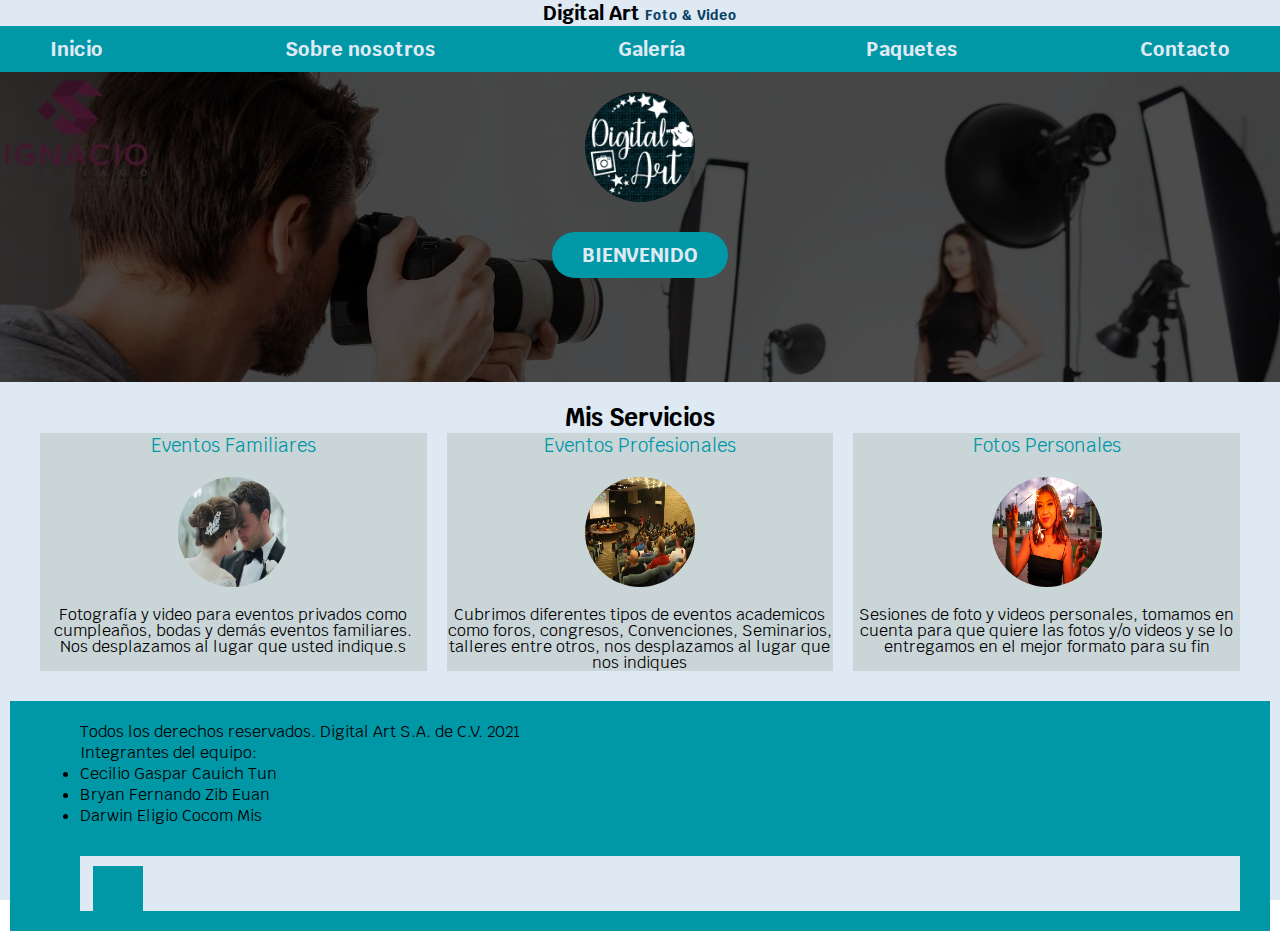
<file: index.html>
<!DOCTYPE html>
<html lang="es">

<head>

  <meta charset="UTF-8">
  <meta name="viewport" content="width=device-width, initial-scale=1.0">
  <title>Team Arrow</title>
  
  <link rel="preconnect" href="https://fonts.gstatic.com">
  <link href="https://fonts.googleapis.com/css2?family=Krub:wght@500&display=swap" rel="stylesheet">
  <link rel="preload" href="css/styles.css" as="style">
  <link href="css/styles.css" rel="stylesheet">

</head>

<body>
 
  <script src="js/inicio.js"></script>

  <head>
    <h1 class="titulo">Digital Art <span> Foto & Video</span> </h1>

   
  </head>
  <div class="nav-bg">
    <nav class="navegacion-principal contenedor">
      <a href=index.html>Inicio</a>
      <a href=nosotros.html>Sobre nosotros</a>
      <a href=galeria.html>Galería</a>
      <a href=paquetes.html>Paquetes</a>
      <a href=contacto.html>Contacto</a>
    </nav>
  </div>


  <section class="hero">
    <div class="contenido-hero">

      <div class="ubicacion">
        <img class="picser" src=img/DigitalArt.webp alt="">
      </div>
      <a class="boton" href=# >Bienvenido</a>

    </div>

  </section>

  <main class="contenedor sombra">
    <h2>Mis Servicios</h2>

    <div class="servicios">

      <section class="servicio">
        <h3>Eventos Familiares</h3>
        <img class="picser"src=img/familia.webp alt="Error relax">
        <p>Fotografía y video para eventos privados como cumpleaños, bodas y demás eventos familiares.
          Nos desplazamos al lugar que usted indique.s
        </p>
      </section>

      <section class="servicio">
        <h3>Eventos Profesionales</h3>
        <img class="picser" src=img/profesionalr.webp alt="">
        <p>Cubrimos diferentes tipos de eventos academicos como foros, congresos, Convenciones, Seminarios,
          talleres entre otros, nos desplazamos al lugar que nos indiques </p>
      </section>

      <section class="servicio">
        <h3>Fotos Personales</h3>
       <img class="picser" src=img/personal.webp alt="">
        <p>Sesiones de foto y videos personales, tomamos en cuenta para que quiere las fotos y/o videos y se
          lo entregamos en el mejor formato para su fin
        </p>
      </section>
    </div>
    <!--cierre de la clase de servicios-->

  </main>

  <footer class="pie"> 
    <div class="elementi">
      <div class="sub"> 
        <p>Todos los derechos reservados. Digital Art S.A. de C.V. 2021</p>
        <ul>
        <p>Integrantes del equipo:</p>
        <li>Cecilio Gaspar Cauich Tun</li>
        <li>Bryan Fernando Zib Euan</li>
        <li>Darwin Eligio Cocom Mis</li>

       </ul>
      </div>
  
      <div class="sub" id="contan">
        <div id="box">

        </div>
      </div>

    </div>

  </footer>


</body>

</html>
</file>
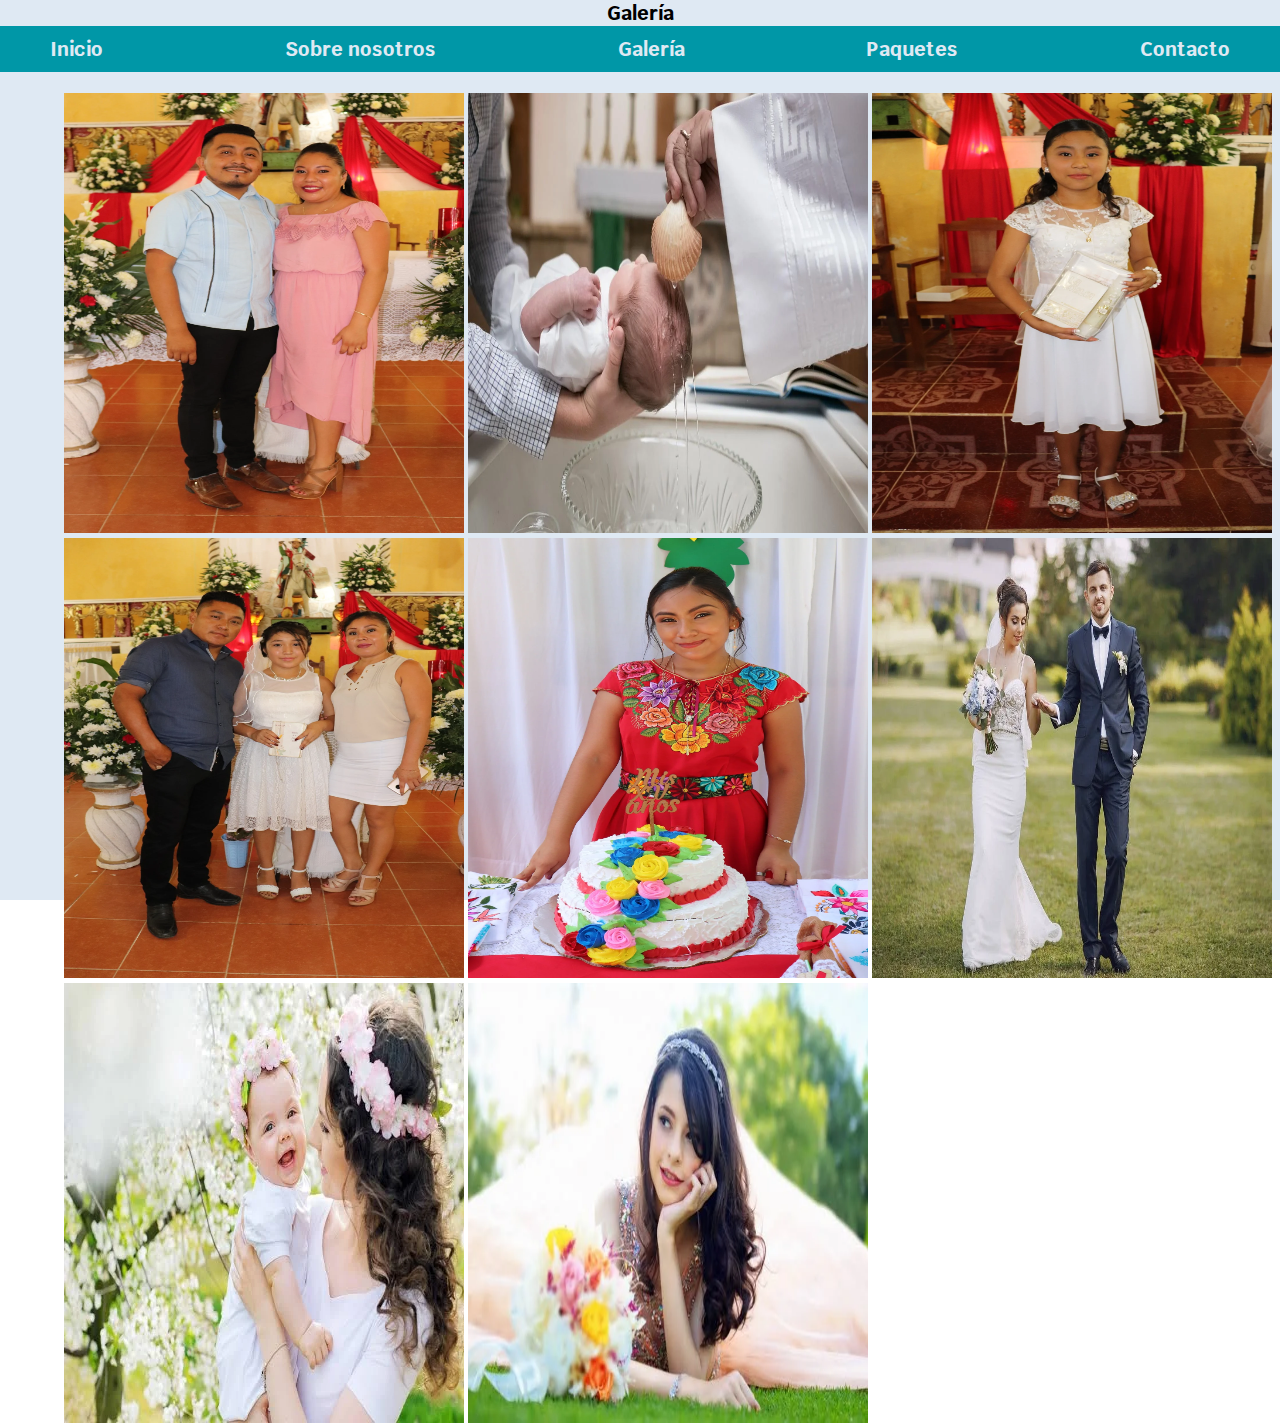
<file: galeria.html>
<!DOCTYPE html>
<html lang="es">
<head>
	 <meta charset="UTF-8">
    <meta name="viewport" content="width=device-width, initial-scale=1.0">
    <title>Galería</title>
  <link rel="preconnect" href="https://fonts.gstatic.com">
  <link href="https://fonts.googleapis.com/css2?family=Krub:wght@500&display=swap" rel="stylesheet">
  <link rel="preload" href="css/styles.css" as="style">
  <link href="css/styles.css" rel="stylesheet">
	<title>Galeria</title>
	<script type="text/javascript" src="js/galeria.js"></script>
</head>


<body>
  <head>
    <h1 class="titulo">Galería<span></span> </h1>  
  </head>
	<div class="nav-bg">
    <nav class="navegacion-principal contenedor">
      <a href=index.html>Inicio</a>
      <a href=nosotros.html>Sobre nosotros</a>
      <a href=galeria.html>Galería</a>
      <a href=paquetes.html>Paquetes</a>
      <a href=contacto.html>Contacto</a>
    </nav>
  </div>
  <p id="eventos"></p>
  <br>
  <form name="f1" class="images1"> 		
		<img src="img/foto1.webp" width="400" height="440">
		<img src="img/foto2.webp" width="400" height="440">
		<img src="img/foto3.webp" width="400" height="440">
		<img src="img/foto4.webp" width="400" height="440">
		<img src="img/foto5.webp" width="400" height="440">
		<img src="img/foto6.webp" width="400" height="440">
		<img src="img/foto7.webp" width="400" height="440">
		<img src="img/foto8.webp" width="400" height="440">
	</form>

</body>
</html>
</file>
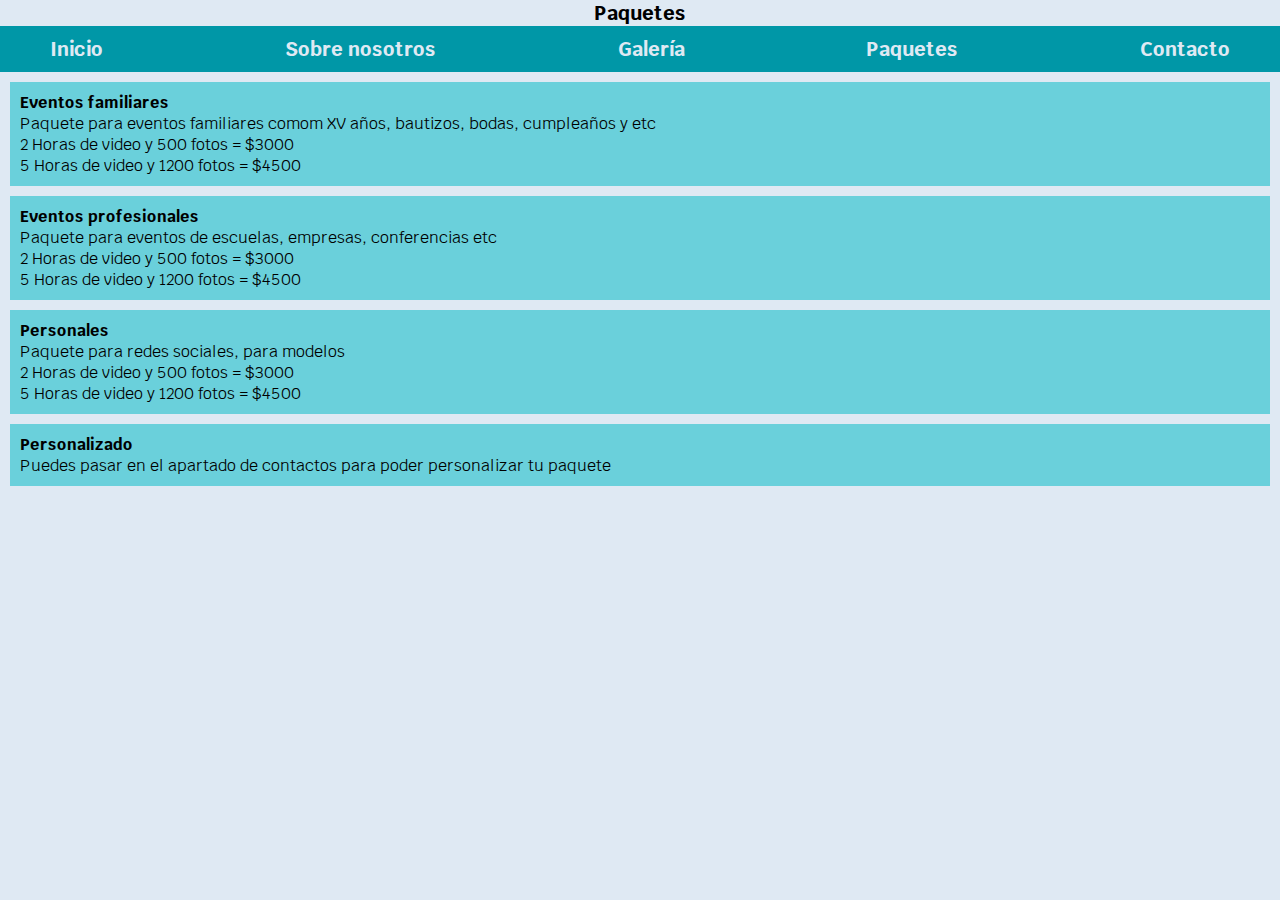
<file: paquetes.html>
<!DOCTYPE html>
<html lang="es">
<head>
    <meta charset="UTF-8">
    <meta http-equiv="X-UA-Compatible" content="IE=edge">
    <meta name="viewport" content="width=device-width, initial-scale=1.0">
    
    <link rel="preconnect" href="https://fonts.gstatic.com">
    <link href="https://fonts.googleapis.com/css2?family=Krub:wght@500&display=swap" rel="stylesheet">
    <link href="css/styles.css" rel="stylesheet">

    <title>Paquetes</title>
</head>
<body>
    <head>
        <h1 class="titulo">Paquetes</h1>
    </head>
    <div class="nav-bg">
        <nav class="navegacion-principal contenedor">
          <a href=index.html>Inicio</a>
          <a href=nosotros.html>Sobre nosotros</a>
          <a href=galeria.html>Galería</a>
          <a href=paquetes.html>Paquetes</a>
          <a href=contacto.html>Contacto</a>
          
        </nav>
      </div>
      <section class="pqte">
        <dl >
            <dt> <strong>Eventos familiares </strong></dt>
            <p>Paquete para eventos familiares comom XV años, bautizos, bodas, cumpleaños y etc</p>
            <dd>2 Horas de video y 500 fotos = $3000</dd>
            <dd>5 Horas de video y 1200 fotos = $4500</dd>
        </dl>

      </section>
 
      <section class="pqte">
        <dl>
            <dt><strong>Eventos profesionales</strong></dt>
            <p>Paquete para eventos de escuelas, empresas, conferencias etc</p>
            <dd>2 Horas de video y 500 fotos = $3000</dd>
            <dd>5 Horas de video y 1200 fotos = $4500</dd>
        </dl>

      </section>

      <section class="pqte">
        <dl >
            <dt><strong>Personales</strong></dt>
            <p>Paquete para redes sociales, para modelos</p>
            <dd>2 Horas de video y 500 fotos = $3000</dd>
            <dd>5 Horas de video y 1200 fotos = $4500</dd>
        </dl>

      </section>

      <section class="pqte">
        <dl >
            <dt><strong>Personalizado</strong></dt>
            <p>Puedes pasar en el apartado de contactos para poder personalizar tu paquete</p>
            
        </dl>

      </section>
    
    

    
</body>
</html>
</file>
<file: css/styles.css>
:root{
    --secunadrio: #0097A7;
}

/*Globales*/
html{
    font-size: 62.5%;
}
*, *:before *:after{
    box-sizing: inherit;
}
body{
    font-size: 16px;/*1 rem = 10px */
    font-family: 'Krub', sans-serif;
    background-image: linear-gradient(to top, #DFE9F3 10%, #DFE9F3 100%);
    -webkit-background-size: cover;
    background-size: cover;
    background-attachment: fixed;
}
.contenedor{
    max-width: 120rem;
    margin: 0 auto;
}
.boton { 
    background-color: var(--secunadrio);
    color: #DFE9F3;
    padding: 1rem 3rem;
    margin-top: 1rem;
    font-size: 2rem;
    text-decoration: none;
    text-transform: uppercase;
    font-weight: bold;
    border-radius: 5rem;
    width: 90%;
    text-align: center;
}
/*Tipografía*/
h1{
    font-size: 3.8rem;

}
span{
    font-size: 1.4rem;
    color: rgb(7, 66, 100);
}
h2{
    font-size: 2.8;
}
h3{
    font-size: 1.8;
}
h1,h2,h3{
    text-align: center;
    align-items: flex-end;
}

/* Titulos */
 .titulo{
    font-size: 2rem;
}
 .nav-bg{
    background-color:var(--secunadrio);
 }
 .navegacion-principal{
     display: flex;
     flex-direction: column;
 }
 @media(min-width: 768px){
     .boton{
         width: auto;
     } 
 }

 @media (min-width: 768px){
     .navegacion-principal{
        flex-direction: row;
        justify-content:space-between;
     }

 }
  
.navegacion-principal a{
    display: block;
    text-align: center;
    color: #DFE9F3;
    text-decoration: none;
    font-size: 2rem; 
    font-weight: bold;
    padding: 1rem;

}
.navegacion-principal a:hover{
    background-color:#FFC107;
    color:#000;
}

.hero{
    background-image:url(../img/hero.webp) ;
    background-repeat: no-repeat;
    background-size: cover;
    height: 310px;
    position: relative;
    margin-bottom: 2rem ;

}
.contenido-hero{
    position: absolute;
    background-color:rgba(0, 0, 0,.5);
    background-color: rgb(0 0 0 / 70%);
    width: 100%;
    height: 100%;
    display: flex;
    flex-direction: column;
    align-items: center;
}
.contenido-hero h2, 
.contenido-hero p{
    color:#DFE9F3;

}
.contenido-hero .ubicacion{
    display: flex;
    align-items: flex-end;
}

/*Servicios */
@media(min-width: 768px){
    .servicios{
        display: grid;
        grid-template-columns: repeat(3,1fr); /*repite 3 veces 1fr*/
        column-gap: 2rem;
    }
}

.servicio{
    display: flex;
    flex-direction: column;
    align-items: center;
    background-color:#cad5d8;

}
.servicio h3{
    color: var(--secunadrio);
    font-weight: normal;

}
.servicios p{
    line-height: 1;
    text-align: center;
}
.servicio .iconos{
    height: 10rem;
    width: 10rem;
    border-radius: 50%;
    display: flex;
    justify-content: space-evenly;
    align-items: center;

}


/*para principal y paquetes*/
.picser{
    width: 150px;
    height: 150px;
    margin-left: auto;
    margin-right: auto;
    display: block;
    border-radius: 100px;
    padding: 2rem;
}
.pqte{   /*Animación*/
   
    display: block;
    padding: 1rem;
    margin: 1rem;
    background-color: #6ad0db;
}
section .pqte{
    background-image: url("/img/fondo.webp");
}

.pqte:hover{ /*Animación*/
    background-color: #cad5d8;

}

/*Estilo Nosotros y Galería*/

#nombres1, #nombres2, #nombres3, .nombres0{text-align: center; font-size: 20px; color: #f3f6f6;}

.forma:hover, .images:hover, .servicio:hover{
    transform: scale(1.1);
    background-color: lightblue;

}

.forma{
    padding-top: 5px;
    padding-left: 30px;
    display: inline-block;
    margin-left: 29%;
    background-color: lightpink;
    transition: transform .2s;
    border-radius: 5%;
}

#eventos{
    text-align: center;
    text-shadow: 2px 2px 5px black;
}


 @media (max-width: 700px){
     .images{              
        flex-direction: row;
        display: block;
        margin-left: auto;
        margin-right: auto;                 
   }

       #foto1{
    	width: 500px;
    	height: 600px;
    }

}



 @media (max-width: 700px){
	.forma{
    	padding-top: 5px;
    	padding-left: 30px;
    	display: inline-block;
    	margin-right: auto;    	
    	margin-left: auto;
    	background-color: lightpink;
    	transition: transform .2s;
    	border-radius: 5%;
    	margin-bottom: 30px;

    }

    #foto1{
    	width: 220px;
    	height: 320px;
    }

}
/*Para el pie de pagina*/
.sub{
    margin: 1rem;
    padding: 1rem;
}
.elementi{
    background-color: #0097A7;
    padding-left:5rem;
    padding-right: 5rem;
    margin-top:3rem;
    overflow: hidden;
}
#contan{
    width: 100%;
    height: 55px;
    background-color:#DFE9F3;
    margin: 2rem;
    position: relative;

}
.pie{
    padding-left: 1rem;
    padding-right: 1rem;
    align-items: center;

}
#box{
    width: 50px;
    height: 50px;
    background-color:#0097A7;
    position: absolute;
}
/*Para nosotros*/
.sub{
    margin: 1rem;
    padding: 1rem;
}
.elementi{
    background-color: #0097A7;
    padding-left:5rem;
    padding-right: 5rem;
    margin-top:3rem;
    overflow: hidden;
}
#contan{
    width: 100%;
    height: 55px;
    background-color:#DFE9F3;
    margin: 2rem;
    position: relative;

}
.pie{
    padding-left: 1rem;
    padding-right: 1rem;
    align-items: center;

}
#box{
    width: 50px;
    height: 50px;
    background-color:#0097A7;
    position: absolute;
}
/*Para nosotros*/
.fotoinfo{
    display: inline-block; justify-content: center; width: 100%; 
}

#foto{
    width: 200px;
    height: 200px;
    margin: auto;        
    display: inline-block;
}
#info{
    background-color: #0097A7;
    height: 5rem;
    display: inline-block;
}
.images1{
    margin-left: 5%;
    display: block;   

}
@media(min-width: 100px){
    #info{
        text-align: center;
        width: 40rem;
        height: 5rem;
        margin: auto;
        display: inline-block;
        align-content: center;        
         margin: auto;
         margin-left: 5%;
    
        }


        #foto{
            width: 200px;
            height: 200px;           
            margin: auto;
            margin-top: 10px;
            display: inline-block;
            margin-left: 1%;
           
        }*/


        #nombres1, #nombres2, #nombres3, .nombres0{text-align: center; font-size: 20px; color: #f4f7f7;}
}



/*Estilo Contacto*/
/* estilos  */

/* estilos generales */
*{
    padding: 0;
    margin: 0;
    box-sizing: border-box;
}

a{
    text-decoration: none;
}

.alert{
    display: block;
    padding: 12px 20px;
    background: #f8d7da;
    color: #721c24;
    margin-bottom: 10px;
    border: 1px solid #f5c6cb;
}

.contener{
    width: 90%;
    max-width: 1000px;
    background: #fff;
    padding: 40px;
    margin: 20px auto;
    box-shadow: 0px 1px 2px rgba(0, 0, 0, .5);
}

.contener h1{
    font-size: 30px;
    font-weight: 600;
    text-align: center;
    margin-bottom: 25px;
    color: var(--secunadrio);
}

.contenido{
    display: flex;
    width: 100%;
    overflow: hidden;
    flex-wrap: wrap;
}

.contenido .info,
.contenido .formulario{
    width: 50%;
}

/* ===========================================
Estilos info
============================================== */
.infor{
    padding-left: 10px;
}

.infor .col{
    width: 100%;
    display: flex;
    margin-bottom: 15px;
    font-size: 16px;
    align-items: center;
    flex-wrap: nowrap;
}

.infor .col .icono{
    color: var(--secunadrio);
    margin-right: 10px;
}

.infor .col p{
    color: #999;
}

.infor .redes-s{
    width: 100%;
    overflow: hidden;
    padding-left: 25px;
    display: flex;
    flex-wrap: wrap;
}
.infor .redes-s a{
    display: flex;
    width: 40px;
    height: 40px;
    background: var(--secunadrio);
    color: #fff;
    margin: 5px;
    justify-content: center;
    align-items: center;
    font-size: 18px;
    border-radius: 50%;
    box-shadow: 0px 3px 8px rgba(0, 0, 0, .4);
}
.infor .redes-s a:hover{
    box-shadow: 0px 3px 8px rgba(0, 0, 0, .4);
    /* background: #000; */
}

/* ===========================================
Estilos formulario
============================================== */

.formulario{
    padding-left: 10px;
}

.formulario input[type='text'],
.formulario textarea{
    width: 100%;
    margin-bottom: 15px;
    padding: 12px 20px;
    border: 1px solid #999;
    color: #999;
    font-family: 'Open Sans',sans-serif;
    font-weight: 400;
    outline: 0;
}

.formulario textarea{
    max-width: 100%;
    min-width: 100%;
    min-height: 150px;
    max-height: 200px;
}

.formulario input[type='text']:focus,
.formulario textarea:focus{
    border: 1px solid #15CF8A;
}

.formulario button{
    padding: 12px 30px;
    border: transparent;
    background: var(--secunadrio);
    color: #fff;
    cursor: pointer;
    float: right;
}


@media (max-width: 520px){
   .contener{
       padding: 40px 20px;
   }

   .contenido .infor,
   .contenido .formulario{
       width: 100%;
       padding: 0px;
   }

   .contenido .infor{
       margin-bottom: 30px;
   }
}

@media (max-width: 800px){
  
    .contenido .infor,
    .contenido .formulario{
        width: 100%;
        padding: 0px;
    }
 
    .contenido .infor{
        margin-bottom: 30px;
    }
 }
</file>
